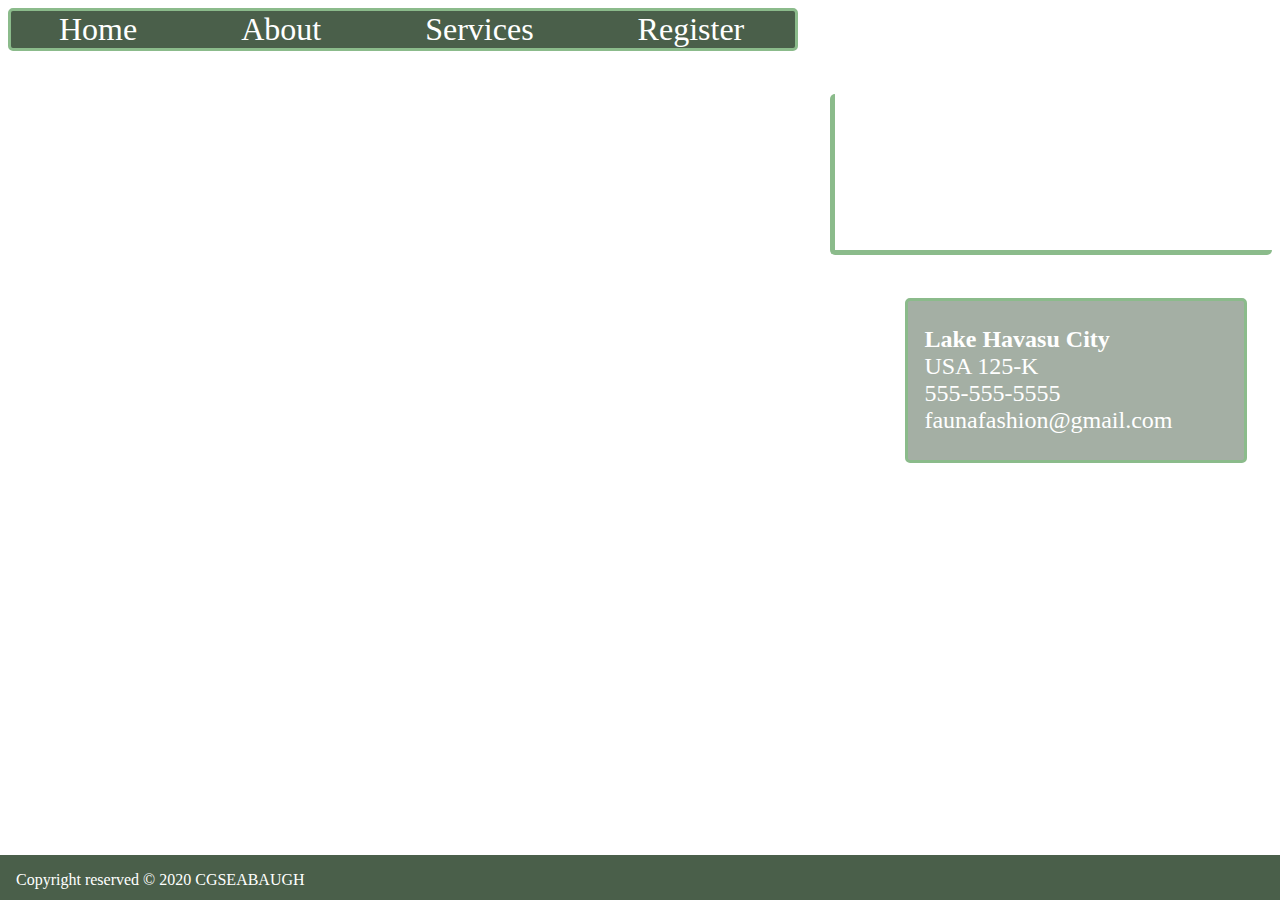
<file: project one/index.html>
<!DOCTYPE html>
<html lang="en">
<head>
    <meta charset="UTF-8">
    <meta name="viewport" content="width=device-width, initial-scale=1.0">
    <link rel="stylesheet" href="css/index-style.css">
    <title>Fauna Fashionista</title>
</head>
<body>
    <header>
        <section>
            <nav class="menu">
                <a href="index.html">Home</a>
                <a href="about.html">About</a>
                <a href="services.html">Services</a>
                <a href="register.html">Register</a>
            </nav>
        </section>
        <h1 class="title">Fauna Fashionista</h1>
        <section>
            <div id="info"></div>
        </section>
    </header>

    <main>

    </main>

    <footer>
        <p id="copyright">Copyright reserved &copy; 2020 CGSEABAUGH</p>
    </footer>

    <script src="https://code.jquery.com/jquery-3.5.1.slim.min.js" integrity="sha384-DfXdz2htPH0lsSSs5nCTpuj/zy4C+OGpamoFVy38MVBnE+IbbVYUew+OrCXaRkfj" crossorigin="anonymous"></script>
<script src="https://cdn.jsdelivr.net/npm/popper.js@1.16.1/dist/umd/popper.min.js" integrity="sha384-9/reFTGAW83EW2RDu2S0VKaIzap3H66lZH81PoYlFhbGU+6BZp6G7niu735Sk7lN" crossorigin="anonymous"></script>
<script src="https://stackpath.bootstrapcdn.com/bootstrap/4.5.2/js/bootstrap.min.js" integrity="sha384-B4gt1jrGC7Jh4AgTPSdUtOBvfO8shuf57BaghqFfPlYxofvL8/KUEfYiJOMMV+rV" crossorigin="anonymous"></script>
    <script src="js/script.js"></script>
</body>
</html>
</file>
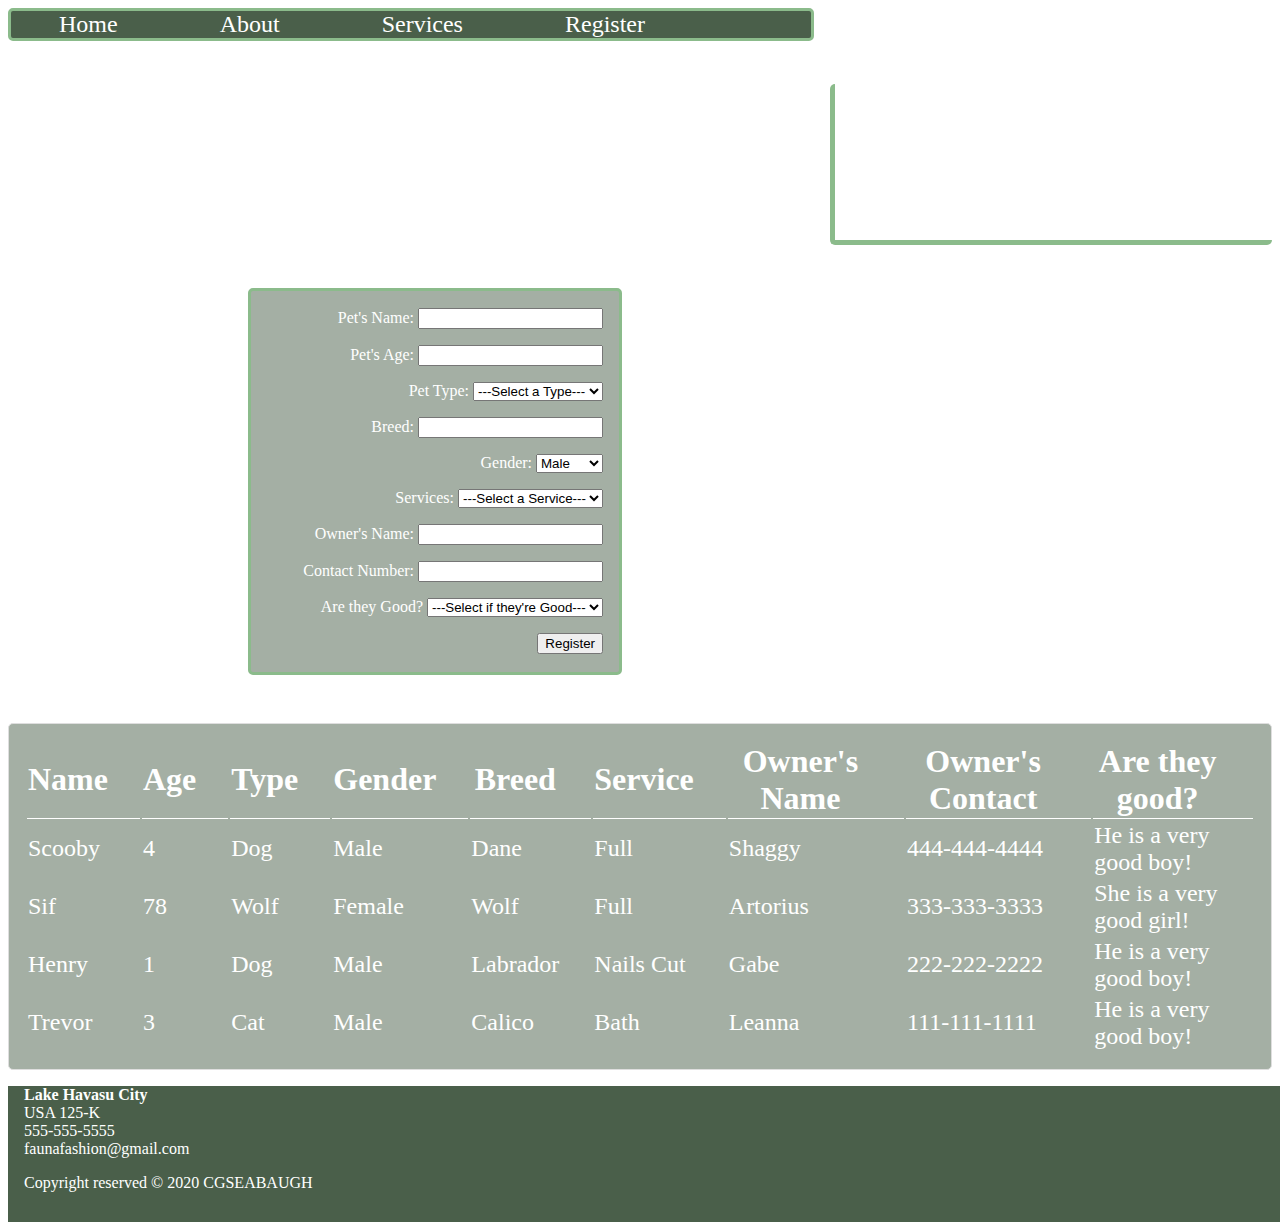
<file: project one/register.html>
<!DOCTYPE html>
<html lang="en">
<head>
    <meta charset="UTF-8">
    <meta name="viewport" content="width=device-width, initial-scale=1.0">
    <link rel="stylesheet" href="css/register-style.css">
    <title>Register</title>
</head>
<body>
    
    <header>
        <section>
            <nav class="menu">
                    <a href="index.html">Home</a>
                    <a href="about.html">About</a>
                    <a href="services">Services</a>
                    <a href="register">Register</a>
            </nav>
        </section>
        <h1 class="title">Fauna Fashionista</h1>
    </header>

    

    <main id="main">
        <form action="">
            <p>
                <label>Pet's Name: </label>
                <input type="text" name="pname" id="petName" >
            </p>
            <p>
                <label>Pet's Age: </label>
                <input type="text" name="age" id="petAge" >
            </p>
            <p>
                <label for="petType">Pet Type:</label>
                <select name="petType" id="petType">
                    <option value="" disabled selected>---Select a Type---</option>
                    <option value="Dog">Dog</option>
                    <option value="Cat">Cat</option>
                    <option value="Bird">Bird</option>
                    <option value="Reptile">Reptile</option>
                    <option value="Other">Other</option>
                </select>
            </p>
            <p>
                <label>Breed: </label>
                <input type="text" name="breed" id="petBreed" >
            </p>
            <p>
                <label for="gender">Gender:</label>
                <select name="gender" id="petGender">
                    <option value="Male">Male</option>
                    <option value="Female">Female</option>
                </select>
            </p>
            <p>
                <label for="services">Services:</label>
                <select name="services" id="petService">
                    <option value="" disabled selected>---Select a Service---</option>
                    <option value="Shower">Shower</option>
                    <option value="Hair Cut">Hair Cut</option>
                    <option value="Nail Trim">Nail Trim</option>
                    <option value="Full Service">Full Service</option>
                </select>
            </p>
            <p>
                <label>Owner's Name: </label>
                <input type="text" name="uname" id="ownerName" >
            </p>
            <p>
                <label>Contact Number: </label>
                <input type="text" name="contact" id="ownerContact" >
            </p>
            <p>
                <label for="is-good">Are they Good?</label>
                <select name="is-good" id="isGood">
                    <option value="" disabled selected>---Select if they're Good---</option>
                    <option value="is a very good">is a very good!</option>
                    <option value="is a very good">is a very good!</option>
                    <option value="is a very good">is a very good!</option>
                    <option value="is a very good">is a very good!</option>
                </select>
            </p>
            <p>
                <input type="button" value="Register" onclick="register();">
            </p>
        </form>
    </main>

    <section class="container table-container">
        <table class="table">
            <thead>
                <th>Name</th>
                <th>Age</th>
                <th>Type</th>
                <th>Gender</th>
                <th>Breed</th>
                <th>Service</th>
                <th>Owner's Name</th>
                <th>Owner's Contact</th>
                <th>Are they good?</th>
            </thead>
            <tbody id="rowPet">

            </tbody>
        </table>
    </section>


    <footer>
        <div id="info">

        </div>

        <p id="copyright">Copyright reserved &copy; 2020 CGSEABAUGH</p>
    </footer>

    <script src="https://code.jquery.com/jquery-3.5.1.slim.min.js" integrity="sha384-DfXdz2htPH0lsSSs5nCTpuj/zy4C+OGpamoFVy38MVBnE+IbbVYUew+OrCXaRkfj" crossorigin="anonymous"></script>
<script src="https://cdn.jsdelivr.net/npm/popper.js@1.16.1/dist/umd/popper.min.js" integrity="sha384-9/reFTGAW83EW2RDu2S0VKaIzap3H66lZH81PoYlFhbGU+6BZp6G7niu735Sk7lN" crossorigin="anonymous"></script>
<script src="https://stackpath.bootstrapcdn.com/bootstrap/4.5.2/js/bootstrap.min.js" integrity="sha384-B4gt1jrGC7Jh4AgTPSdUtOBvfO8shuf57BaghqFfPlYxofvL8/KUEfYiJOMMV+rV" crossorigin="anonymous"></script>
    <script src="js/script.js"></script>
    <script src="js/directory.js"></script>

</body>
</html>
</file>
<file: project one/css/index-style.css>
body{
    background-image: url("https://img5.goodfon.com/wallpaper/nbig/e/a7/sobaka-shchenok-aussi-tsvety-poliana.jpg");
    background-repeat: no-repeat;
    background-size: cover;
}

.title{
    font-size: 4rem;
    color: white;
    margin-left: 65%;
    border-left: 5px solid rgb(139, 187, 139);
    border-bottom: 5px solid rgb(139, 187, 139);
    padding-left: .5rem;
    padding-bottom: .5rem;
    border-radius: 5px;
}

#info{
    font-size: 1.5rem;
    color: white;
    margin-left: 71%;
    background-color: rgba(74, 95, 74, 0.5);
    border-radius: 5px;
    width: 20rem;
    padding-top: .1rem;
    padding-left: 1rem;
    padding-bottom: .1rem;
    border: 3px solid rgb(139, 187, 139);
}

.menu{
    font-size: 2rem;
    background-color: rgb(74, 95, 74);
    width: 49rem;
    border: 3px solid rgb(139, 187, 139);
    border-radius: 5px;
}

.menu a{
    text-decoration: none;
    color: white;
    padding-left: 3rem;
    padding-right: 3rem;
}

.menu a:hover{
    background-color: rgb(139, 187, 139);
    color: rgb(74, 95, 74);
}

footer{
    position: fixed;
    left: 0;
    bottom: 0;
    background-color: rgb(74, 95, 74);
    color: white;
    height: 2.3rem;
    width: 100%;
    padding-left: 1rem;
    padding-bottom: .5rem;
}
</file>
<file: project one/css/register-style.css>
body{
    background-image: url("https://img4.goodfon.com/wallpaper/nbig/2/73/kot-koshka-seryi-priroda-zelen.jpg");
    background-repeat: no-repeat;
    background-size: cover;
    background-attachment: fixed;
}

.title{
    font-size: 4rem;
    color: white;
    margin-left: 65%;
    border-left: 5px solid rgb(139, 187, 139);
    border-bottom: 5px solid rgb(139, 187, 139);
    padding-left: .5rem;
    padding-bottom: .5rem;
    border-radius: 5px;
}

#main{
    color: white;
}

.menu{
    display: inline-block;
    font-size: 1.5rem;
    background-color: rgb(74, 95, 74);
    width: 50rem;
    border: 3px solid rgb(139, 187, 139);
    border-radius: 5px;
}

.menu a{
    text-decoration: none;
    color: white;
    padding-left: 3rem;
    padding-right: 3rem;
}

.borderTrue{
    border-right: 3px solid white;
}

footer{
    left: 0;
    bottom: 0;
    background-color: rgb(74, 95, 74);
    color: white;
    height: 8rem;
    width: 100%;
    padding-left: 1rem;
    padding-bottom: .5rem;
}

form{
    font-size: 1rem;
    color: white;
    background-color: rgba(74, 95, 74, 0.5);
    border-radius: 5px;
    width: 22rem;
    padding-top: .1rem;
    padding-right: 1rem;
    padding-bottom: .1rem;
    border: 3px solid rgb(139, 187, 139);
    margin-left: 15rem;
    margin-bottom: 3rem;
    text-align: right;
}

#pets{
    display: grid;
    grid-template-columns: 30% 30% 30%;
    column-gap: 1rem;
    row-gap: 1rem;
}
img{
    max-width: 100%;
}
.pet{
    text-align: center;
    border: 1px solid #dedede;
    border-radius: 5px;
    background-color: rgb(74, 95, 74, .5);
}

#gender-input{
    display: inline-flex;
}

h2{
    border-bottom: 1px solid white;
    font-size: 2rem;
    padding-top: -2rem;
    color: white;
}

p{
    color: white;
}

table{
    border: 1px solid #dedede;
    border-radius: 5px;
    background-color: rgb(74, 95, 74, .5);
    color: white;
    padding: 1rem;
}
th{
    font-size: 2rem;
    padding-right: 2rem;
    border-bottom: 1px solid white;
}
thead{
    
}
td{
    font-size: 1.5rem;
    padding-right: 2rem;
}
</file>
